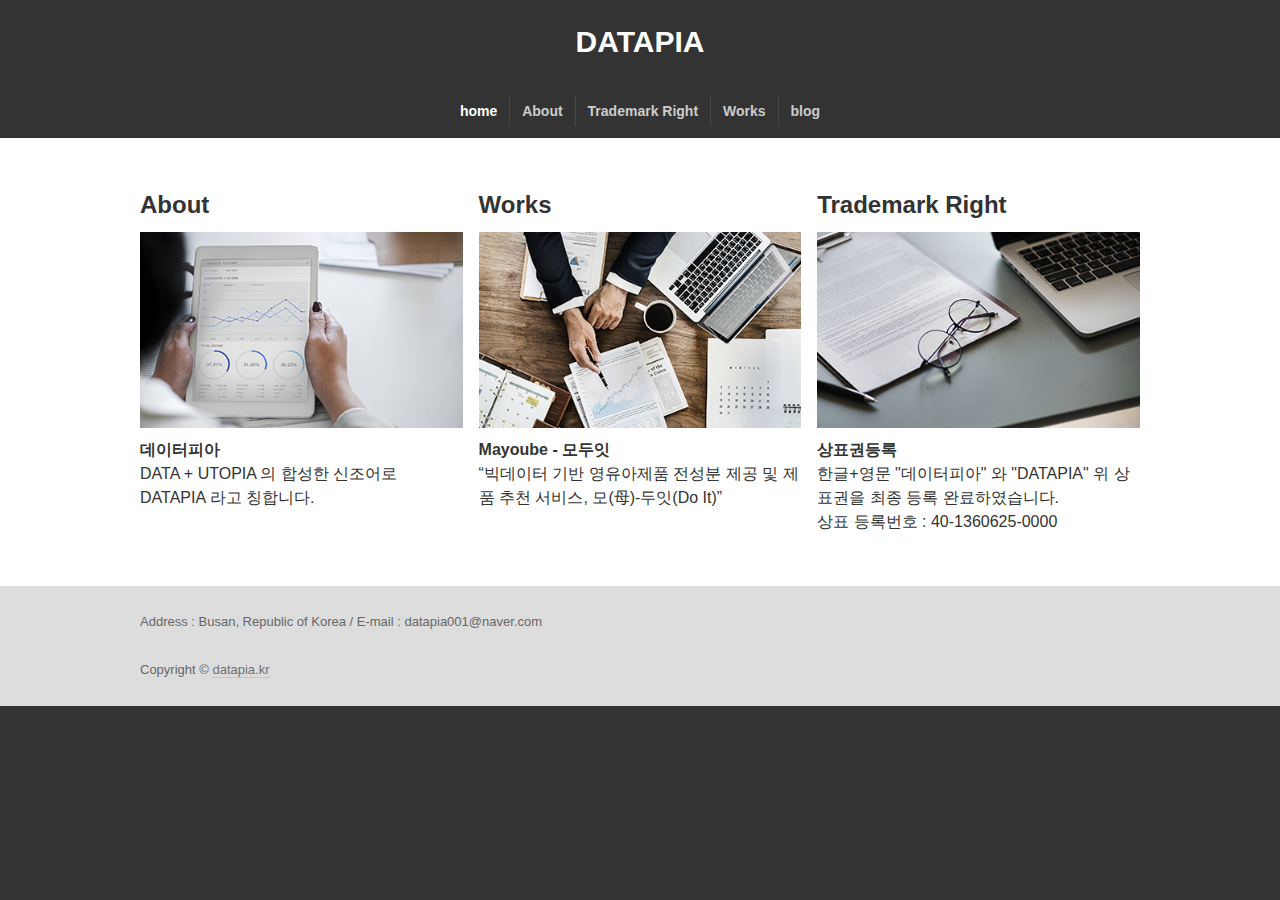
<file: index.html>
<!DOCTYPE html>
<html class="no-js">
<head>
    <meta charset="utf-8">
    <!--
	Original Open Sourse :
		1. Responsive-Off-Canvas-Menu-master : Copyright (c) David Bushell | http://dbushell.com/
		2. responsivegridsystem : Copyright (c) Graham Miller | http://www.responsivegridsystem.com/
	Modified Open Sourse :
		Copyright (c) 2018 hcyoon | hcyoon001@gmail.com | MIT License
    --> 
    <meta name="viewport" content="width=device-width, initial-scale=1, minimum-scale=1">
    <meta http-equiv="X-UA-Compatible" content="IE=edge,chrome=1">

    <title>DATAPIA - 데이터피아</title>

    <script src="githubpage/js/modernizr.min.js"></script>

    <!--[if (gt IE 8) | (IEMobile)]><!-->
    <link rel="stylesheet" href="githubpage/css/common.css">
    <link rel="stylesheet" href="githubpage/css/style.css">
    <!--<![endif]-->
    <!--[if (lt IE 9) & (!IEMobile)]>
    <link rel="stylesheet" href="css/ie.css">
    <![endif]-->

	<!-- Stylesheets -->
	<link rel="stylesheet" href="githubpage/css/grid/col.css" media="all">
	<link rel="stylesheet" href="githubpage/css/grid/2cols.css" media="all">
	<link rel="stylesheet" href="githubpage/css/grid/3cols.css" media="all">
	<link rel="stylesheet" href="githubpage/css/grid/4cols.css" media="all">
	<link rel="stylesheet" href="githubpage/css/grid/5cols.css" media="all">
	<link rel="stylesheet" href="githubpage/css/grid/6cols.css" media="all">
	<link rel="stylesheet" href="githubpage/css/grid/7cols.css" media="all">
	<link rel="stylesheet" href="githubpage/css/grid/8cols.css" media="all">
	<link rel="stylesheet" href="githubpage/css/grid/9cols.css" media="all">
	<link rel="stylesheet" href="githubpage/css/grid/10cols.css" media="all">
	<link rel="stylesheet" href="githubpage/css/grid/11cols.css" media="all">
	<link rel="stylesheet" href="githubpage/css/grid/12cols.css" media="all">

</head>
<body>

<div id="outer-wrap">
<div id="inner-wrap">

    <header id="top" role="banner">
        <div class="block">
            <h1 class="block-title"><a href="index.html">DATAPIA</a></h1>
            <a class="nav-btn" id="nav-open-btn" href="#nav">Mobile Navigation</a>
        </div>
    </header>

    <nav id="nav" role="navigation">
        <div class="block">
            <h2 class="block-title">Menus</h2>
            <ul>
				<li class="is-active">
                    <a href="index.html">home</a>
                </li><!--
             --><li>
                    <a href="githubpage/about/about.html">About</a>
                </li><!--
             --><li>
                    <a href="githubpage/trademark/trademark.html">Trademark Right</a>
                </li><!--
             --><li>
                    <a href="githubpage/works/works.html">Works</a>
                </li><!--
             --><li>
                    <a href="http://blog.datapia.kr" target="_blank">blog</a>
                </li>
            </ul>
            <a class="close-btn" id="nav-close-btn" href="#top">Return to Content</a>
        </div>
    </nav>


    <div id="main" role="main">

		<!--div class="section group">
			<img src="img/main/main_visual.jpg" alt="main_visual" id="main_visual">
		</div-->

		<div class="block prose">
			<div class="section group section-wrap"><!-- section-wrap : 1000px -->
				<div class="col span_1_of_3">
					<h2>About</h2>
					<img src="githubpage/img/main/gallery_01.jpg" alt="sample image" class="img-responsive pb10" align="center">
					<p class="pt10"><b>데이터피아</b><br>
					DATA + UTOPIA 의 합성한 신조어로 DATAPIA 라고 칭합니다.</p>
				</div>
				<div class="col span_1_of_3">
					<h2>Works</h2>
					<img src="githubpage/img/main/gallery_02.jpg" alt="sample image" class="img-responsive pb10" align="center">
					<p class="pt10"><b>Mayoube - 모두잇</b><br>
					“빅데이터 기반 영유아제품 전성분 제공 및 제품 추천 서비스, 모(母)-두잇(Do It)”</p>
				</div>
				<div class="col span_1_of_3">
					<h2><b>Trademark Right</b></h2>
					<img src="githubpage/img/main/gallery_03.jpg" alt="sample image" class="img-responsive pb10" align="center">
					<p class="pt10"><b>상표권등록</b><br>
					한글+영문 "데이터피아" 와 "DATAPIA" 위 상표권을 최종 등록 완료하였습니다.<br>
					상표 등록번호 : 40-1360625-0000</p>
				</div>
			</div>
		</div>

    </div><!--// main-->


    <footer role="contentinfo">
        <div class="block prose">
            <p class="small">Address :  Busan, Republic of Korea / E-mail : datapia001@naver.com</p>
            <p class="small">Copyright © <a href="http://datapia.kr">datapia.kr</a></p>
        </div>
    </footer>


</div>
<!--/#inner-wrap-->
</div>
<!--/#outer-wrap-->

</body>
</html>
</file>
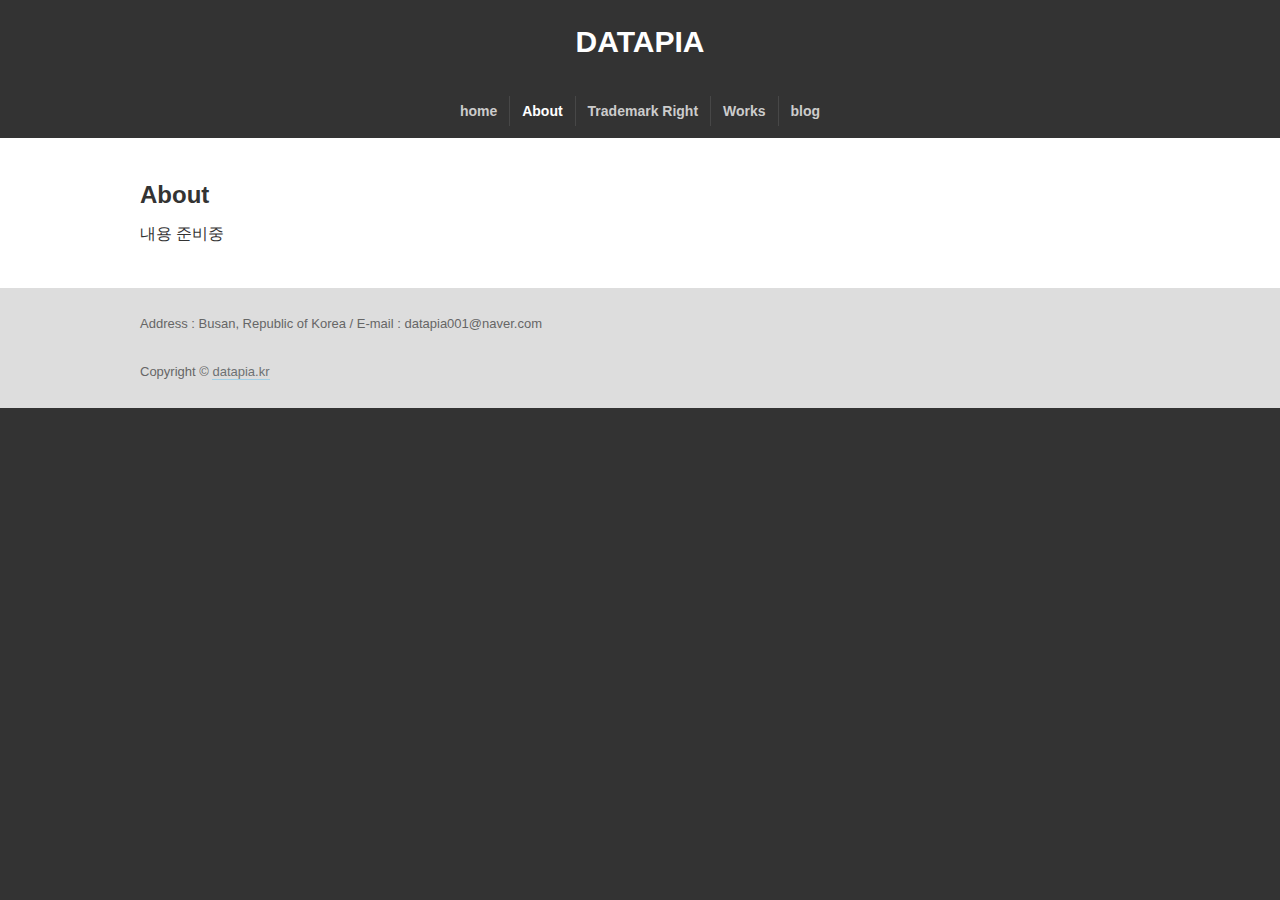
<file: githubpage/about/about.html>
<!DOCTYPE html>
<html class="no-js">
<head>
    <meta charset="utf-8">
    <!--
	Original Open Sourse :
		1. Responsive-Off-Canvas-Menu-master : Copyright (c) David Bushell | http://dbushell.com/
		2. responsivegridsystem : Copyright (c) Graham Miller | http://www.responsivegridsystem.com/
	Modified Open Sourse :
		Copyright (c) 2018 hcyoon | hcyoon001@gmail.com | MIT License
    --> 
    <meta name="viewport" content="width=device-width, initial-scale=1, minimum-scale=1">
    <meta http-equiv="X-UA-Compatible" content="IE=edge,chrome=1">

    <title>DATAPIA - 데이터피아</title>

    <script src="../js/modernizr.min.js"></script>

    <!--[if (gt IE 8) | (IEMobile)]><!-->
    <link rel="stylesheet" href="../css/common.css">
    <link rel="stylesheet" href="../css/style.css">
    <!--<![endif]-->
    <!--[if (lt IE 9) & (!IEMobile)]>
    <link rel="stylesheet" href="../css/ie.css">
    <![endif]-->

	<!-- Stylesheets -->
	<link rel="stylesheet" href="../css/grid/col.css" media="all">
	<link rel="stylesheet" href="../css/grid/2cols.css" media="all">
	<link rel="stylesheet" href="../css/grid/3cols.css" media="all">
	<link rel="stylesheet" href="../css/grid/4cols.css" media="all">
	<link rel="stylesheet" href="../css/grid/5cols.css" media="all">
	<link rel="stylesheet" href="../css/grid/6cols.css" media="all">
	<link rel="stylesheet" href="../css/grid/7cols.css" media="all">
	<link rel="stylesheet" href="../css/grid/8cols.css" media="all">
	<link rel="stylesheet" href="../css/grid/9cols.css" media="all">
	<link rel="stylesheet" href="../css/grid/10cols.css" media="all">
	<link rel="stylesheet" href="../css/grid/11cols.css" media="all">
	<link rel="stylesheet" href="../css/grid/12cols.css" media="all">

</head>
<body>

<div id="outer-wrap">
<div id="inner-wrap">

    <header id="top" role="banner">
        <div class="block">
            <h1 class="block-title"><a href="../../index.html">DATAPIA</a></h1>
            <a class="nav-btn" id="nav-open-btn" href="#nav">Mobile Navigation</a>
        </div>
    </header>

    <nav id="nav" role="navigation">
        <div class="block">
            <h2 class="block-title">Menus</h2>
            <ul>
				<li>
                    <a href="../../index.html">home</a>
                </li><!--
             --><li class="is-active">
                    <a href="../about/about.html">About</a>
                </li><!--
             --><li>
                    <a href="../trademark/trademark.html">Trademark Right</a>
                </li><!--
             --><li>
                    <a href="../works/works.html">Works</a>
                </li><!--
             --><li>
                    <a href="http://blog.datapia.kr" target="_blank">blog</a>
                </li>
            </ul>
            <a class="close-btn" id="nav-close-btn" href="#top">Return to Content</a>
        </div>
    </nav>


    <div id="main" role="main">

		<div class="block prose">
			<div class="section group section-wrap"><!-- section-wrap : 1000px -->
				<div class="section group">
					<h2>About</h2>
					<p>내용 준비중</p>
				</div>
			</div>
		</div>

    </div><!--// main-->


    <footer role="contentinfo">
        <div class="block prose">
            <p class="small">Address :  Busan, Republic of Korea / E-mail : datapia001@naver.com</p>
            <p class="small">Copyright © <a href="http://datapia.kr">datapia.kr</a></p>
        </div>
    </footer>


</div>
<!--/#inner-wrap-->
</div>
<!--/#outer-wrap-->

</body>
</html>
</file>
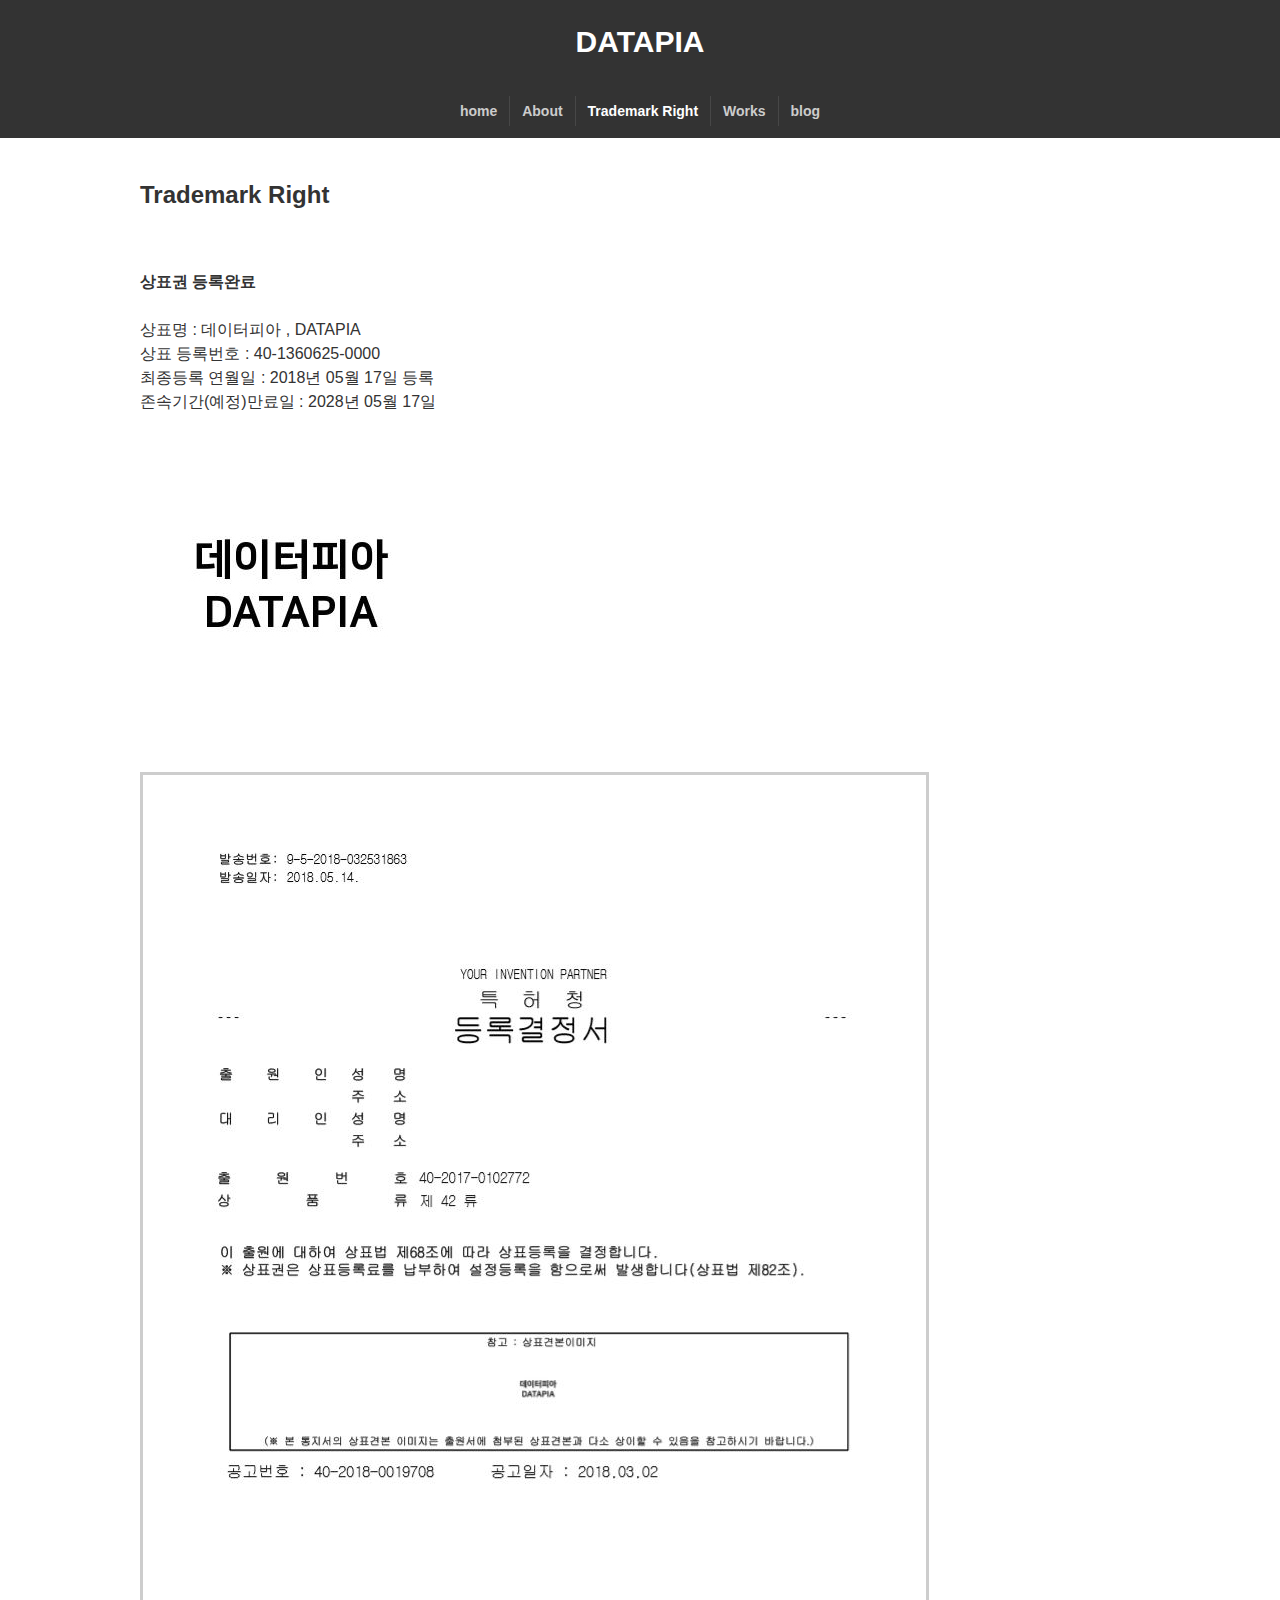
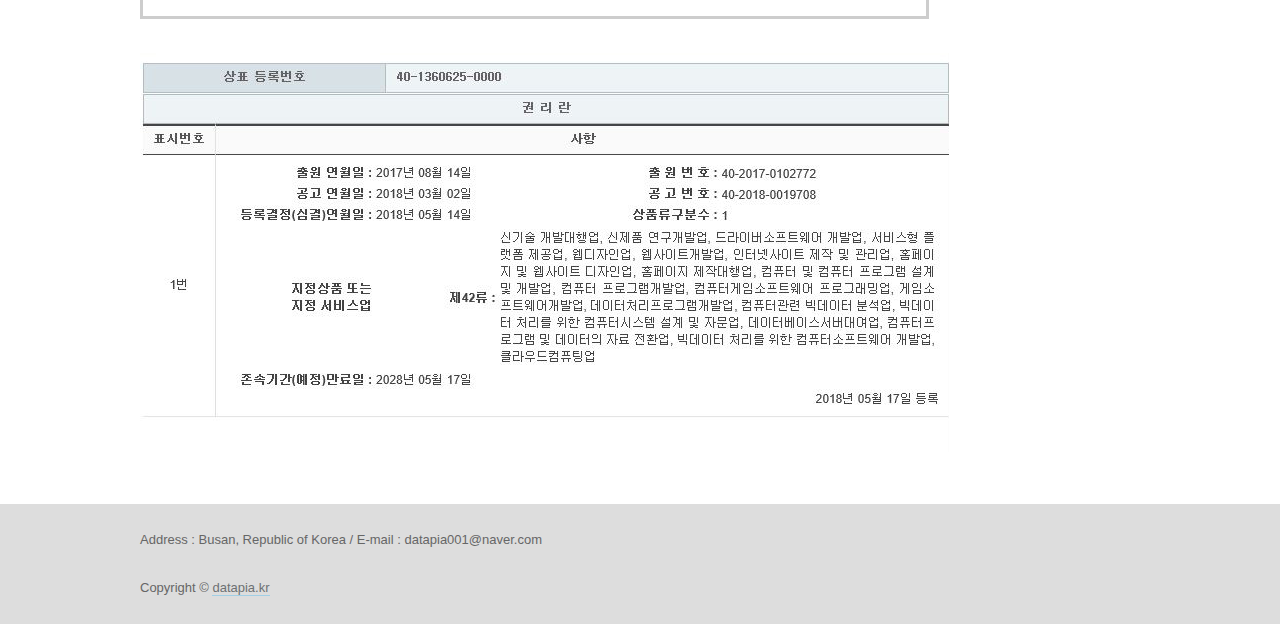
<file: githubpage/trademark/trademark.html>
<!DOCTYPE html>
<html class="no-js">
<head>
    <meta charset="utf-8">
    <!--
	Original Open Sourse :
		1. Responsive-Off-Canvas-Menu-master : Copyright (c) David Bushell | http://dbushell.com/
		2. responsivegridsystem : Copyright (c) Graham Miller | http://www.responsivegridsystem.com/
	Modified Open Sourse :
		Copyright (c) 2018 hcyoon | hcyoon001@gmail.com | MIT License
    --> 
    <meta name="viewport" content="width=device-width, initial-scale=1, minimum-scale=1">
    <meta http-equiv="X-UA-Compatible" content="IE=edge,chrome=1">

    <title>DATAPIA - 데이터피아</title>

    <script src="../js/modernizr.min.js"></script>

    <!--[if (gt IE 8) | (IEMobile)]><!-->
    <link rel="stylesheet" href="../css/common.css">
    <link rel="stylesheet" href="../css/style.css">
    <!--<![endif]-->
    <!--[if (lt IE 9) & (!IEMobile)]>
    <link rel="stylesheet" href="../css/ie.css">
    <![endif]-->

	<!-- Stylesheets -->
	<link rel="stylesheet" href="../css/grid/col.css" media="all">
	<link rel="stylesheet" href="../css/grid/2cols.css" media="all">
	<link rel="stylesheet" href="../css/grid/3cols.css" media="all">
	<link rel="stylesheet" href="../css/grid/4cols.css" media="all">
	<link rel="stylesheet" href="../css/grid/5cols.css" media="all">
	<link rel="stylesheet" href="../css/grid/6cols.css" media="all">
	<link rel="stylesheet" href="../css/grid/7cols.css" media="all">
	<link rel="stylesheet" href="../css/grid/8cols.css" media="all">
	<link rel="stylesheet" href="../css/grid/9cols.css" media="all">
	<link rel="stylesheet" href="../css/grid/10cols.css" media="all">
	<link rel="stylesheet" href="../css/grid/11cols.css" media="all">
	<link rel="stylesheet" href="../css/grid/12cols.css" media="all">

</head>
<body>

<div id="outer-wrap">
<div id="inner-wrap">

    <header id="top" role="banner">
        <div class="block">
            <h1 class="block-title"><a href="../../index.html">DATAPIA</a></h1>
            <a class="nav-btn" id="nav-open-btn" href="#nav">Mobile Navigation</a>
        </div>
    </header>

    <nav id="nav" role="navigation">
        <div class="block">
            <h2 class="block-title">Menus</h2>
            <ul>
				<li>
                    <a href="../../index.html">home</a>
                </li><!--
             --><li>
                    <a href="../about/about.html">About</a>
                </li><!--
             --><li class="is-active">
                    <a href="../trademark/trademark.html">Trademark Right</a>
                </li><!--
             --><li>
                    <a href="../works/works.html">Works</a>
                </li><!--
             --><li>
                    <a href="http://blog.datapia.kr" target="_blank">blog</a>
                </li>
            </ul>
            <a class="close-btn" id="nav-close-btn" href="#top">Return to Content</a>
        </div>
    </nav>


    <div id="main" role="main">

		<div class="block prose">
			<div class="section group section-wrap"><!-- section-wrap : 1000px -->
				<div class="section group">
					<h2>Trademark Right</h2>
					<p class="text-align-center pt10"><br><br><b>상표권 등록완료</b><br><br>
상표명 : 데이터피아 , DATAPIA<br>
상표 등록번호 : 40-1360625-0000<br>
최종등록 연월일 : 2018년 05월 17일 등록<br>
존속기간(예정)만료일 : 2028년 05월 17일</p>
					<p><img src="../img/trademark/trademark-logo.jpg" alt="sample image" class="img-responsive pb10" align="center"></p>
					<p><img src="../img/trademark/trademark1.jpg" alt="sample image" class="img-responsive pb10" align="center"></p>
					<p><img src="../img/trademark/trademark2.jpg" alt="sample image" class="img-responsive pb10" align="center"></p>
				</div>
			</div>
		</div>

    </div><!--// main-->


    <footer role="contentinfo">
        <div class="block prose">
            <p class="small">Address :  Busan, Republic of Korea / E-mail : datapia001@naver.com</p>
            <p class="small">Copyright © <a href="http://datapia.kr">datapia.kr</a></p>
        </div>
    </footer>


</div>
<!--/#inner-wrap-->
</div>
<!--/#outer-wrap-->

</body>
</html>
</file>
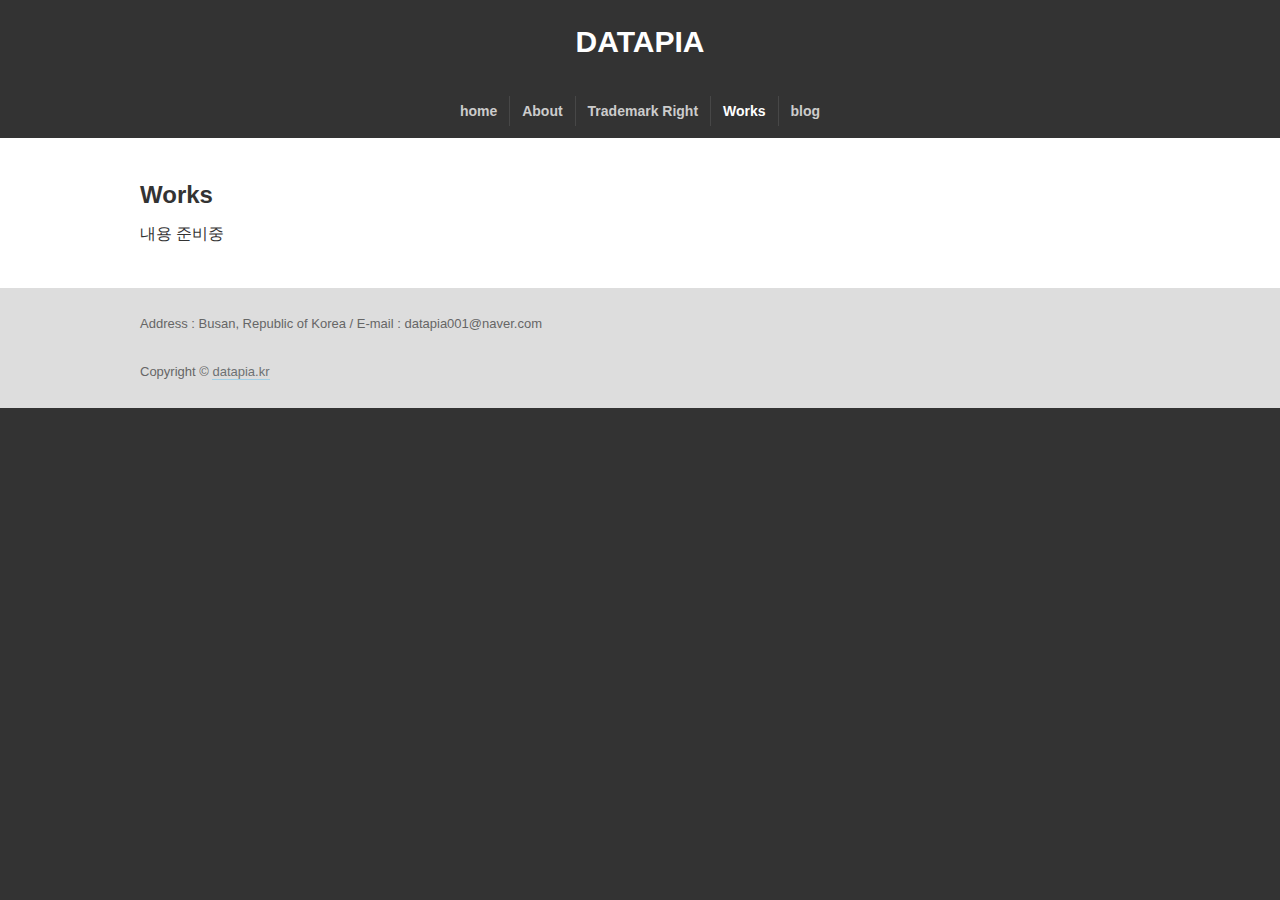
<file: githubpage/works/works.html>
<!DOCTYPE html>
<html class="no-js">
<head>
    <meta charset="utf-8">
    <!--
	Original Open Sourse :
		1. Responsive-Off-Canvas-Menu-master : Copyright (c) David Bushell | http://dbushell.com/
		2. responsivegridsystem : Copyright (c) Graham Miller | http://www.responsivegridsystem.com/
	Modified Open Sourse :
		Copyright (c) 2018 hcyoon | hcyoon001@gmail.com | MIT License
    --> 
    <meta name="viewport" content="width=device-width, initial-scale=1, minimum-scale=1">
    <meta http-equiv="X-UA-Compatible" content="IE=edge,chrome=1">

    <title>DATAPIA - 데이터피아</title>

    <script src="../js/modernizr.min.js"></script>

    <!--[if (gt IE 8) | (IEMobile)]><!-->
    <link rel="stylesheet" href="../css/common.css">
    <link rel="stylesheet" href="../css/style.css">
    <!--<![endif]-->
    <!--[if (lt IE 9) & (!IEMobile)]>
    <link rel="stylesheet" href="../css/ie.css">
    <![endif]-->

	<!-- Stylesheets -->
	<link rel="stylesheet" href="../css/grid/col.css" media="all">
	<link rel="stylesheet" href="../css/grid/2cols.css" media="all">
	<link rel="stylesheet" href="../css/grid/3cols.css" media="all">
	<link rel="stylesheet" href="../css/grid/4cols.css" media="all">
	<link rel="stylesheet" href="../css/grid/5cols.css" media="all">
	<link rel="stylesheet" href="../css/grid/6cols.css" media="all">
	<link rel="stylesheet" href="../css/grid/7cols.css" media="all">
	<link rel="stylesheet" href="../css/grid/8cols.css" media="all">
	<link rel="stylesheet" href="../css/grid/9cols.css" media="all">
	<link rel="stylesheet" href="../css/grid/10cols.css" media="all">
	<link rel="stylesheet" href="../css/grid/11cols.css" media="all">
	<link rel="stylesheet" href="../css/grid/12cols.css" media="all">

</head>
<body>

<div id="outer-wrap">
<div id="inner-wrap">

    <header id="top" role="banner">
        <div class="block">
            <h1 class="block-title"><a href="../../index.html">DATAPIA</a></h1>
            <a class="nav-btn" id="nav-open-btn" href="#nav">Mobile Navigation</a>
        </div>
    </header>

    <nav id="nav" role="navigation">
        <div class="block">
            <h2 class="block-title">Menus</h2>
            <ul>
				<li>
                    <a href="../../index.html">home</a>
                </li><!--
             --><li>
                    <a href="../about/about.html">About</a>
                </li><!--
             --><li>
                    <a href="../trademark/trademark.html">Trademark Right</a>
                </li><!--
             --><li class="is-active">
                    <a href="../works/works.html">Works</a>
                </li><!--
             --><li>
                    <a href="http://blog.datapia.kr" target="_blank">blog</a>
                </li>
            </ul>
            <a class="close-btn" id="nav-close-btn" href="#top">Return to Content</a>
        </div>
    </nav>


    <div id="main" role="main">

		<div class="block prose">
			<div class="section group section-wrap"><!-- section-wrap : 1000px -->
				<div class="section group">
					<h2>Works</h2>
					<p>내용 준비중</p>
				</div>
			</div>
		</div>

    </div><!--// main-->


    <footer role="contentinfo">
        <div class="block prose">
            <p class="small">Address :  Busan, Republic of Korea / E-mail : datapia001@naver.com</p>
            <p class="small">Copyright © <a href="http://datapia.kr">datapia.kr</a></p>
        </div>
    </footer>


</div>
<!--/#inner-wrap-->
</div>
<!--/#outer-wrap-->

</body>
</html>
</file>
<file: githubpage/css/style.css>
@charset "UTF-8";
/* Copyright (c) 2018 hcyoon | hcyoon001@gmail.com */


/* ===========================================================
 * style
 * ========================================================== */
#section-wrap { max-width: 62.5em; margin: 0 auto; }  /* 1000px <-> 62.5em */

.h1 a
.pt10 { padding: 10px 0 0 0; }
.pb10 { padding: 0 0 10px 0; }



/* ===========================================================
 * img
 * ========================================================== */
.img-responsive {
	display: block;
	max-width: 100%;
	height: auto;
}


/* ===========================================================
 * responsive
 * ========================================================== */
@media screen and (max-width: 45em) {
	#main_visual {
		height: 22em;		/* 352px <-> 22em */
		margin-left: -11em; /* 176px <-> 11em */
	}
}
</file>
<file: githubpage/css/grid/col.css>
/*  SECTIONS  ============================================================================= */

.section {
	clear: both;
	padding: 0px;
	margin: 0px;
}

/*  GROUPING  ============================================================================= */


.group:before,
.group:after {
    content:"";
    display:table;
}
.group:after {
    clear:both;
}
.group {
    zoom:1; /* For IE 6/7 (trigger hasLayout) */
}

/*  GRID COLUMN SETUP   ==================================================================== */

.col {
	display: block;
	float:left;
	margin: 1% 0 1% 1.6%;
}

.col:first-child { margin-left: 0; } /* all browsers except IE6 and lower */


/*  REMOVE MARGINS AS ALL GO FULL WIDTH AT 480 PIXELS */

@media only screen and (max-width: 480px) {
	.col { 
		margin: 1% 0 1% 0%;
	}
}
</file>
<file: githubpage/css/grid/2cols.css>
/*  GRID OF TWO   ============================================================================= */


.span_2_of_2 {
	width: 100%;
}

.span_1_of_2 {
	width: 49.2%;
}

/*  GO FULL WIDTH AT LESS THAN 480 PIXELS */

@media only screen and (max-width: 480px) {
	.span_2_of_2 {
		width: 100%; 
	}
	.span_1_of_2 {
		width: 100%; 
	}
}
</file>
<file: githubpage/css/grid/3cols.css>
/*  GRID OF THREE   ============================================================================= */

	
.span_3_of_3 {
	width: 100%; 
}

.span_2_of_3 {
	width: 66.13%; 
}

.span_1_of_3 {
	width: 32.26%; 
}


/*  GO FULL WIDTH AT LESS THAN 480 PIXELS */

@media only screen and (max-width: 480px) {
	.span_3_of_3 {
		width: 100%; 
	}
	.span_2_of_3 {
		width: 100%; 
	}
	.span_1_of_3 {
		width: 100%;
	}
}
</file>
<file: githubpage/css/grid/4cols.css>
/*  GRID OF FOUR   ============================================================================= */

	
.span_4_of_4 {
	width: 100%; 
}

.span_3_of_4 {
	width: 74.6%; 
}

.span_2_of_4 {
	width: 49.2%; 
}

.span_1_of_4 {
	width: 23.8%; 
}


/*  GO FULL WIDTH AT LESS THAN 480 PIXELS */

@media only screen and (max-width: 480px) {
	.span_4_of_4 {
		width: 100%; 
	}
	.span_3_of_4 {
		width: 100%; 
	}
	.span_2_of_4 {
		width: 100%; 
	}
	.span_1_of_4 {
		width: 100%; 
	}
}
</file>
<file: githubpage/css/grid/5cols.css>
/*  GRID OF FIVE   ============================================================================= */

	
.span_5_of_5 {
	width: 100%;
}

.span_4_of_5 {
  	width: 79.68%; 
}

.span_3_of_5 {
  	width: 59.36%; 
}

.span_2_of_5 {
  	width: 39.04%;
}

.span_1_of_5 {
  	width: 18.72%;
}


/*  GO FULL WIDTH AT LESS THAN 480 PIXELS */

@media only screen and (max-width: 480px) {
	.span_5_of_5 {
		width: 100%; 
	}
	.span_4_of_5 {
		width: 100%; 
	}
	.span_3_of_5 {
		width: 100%; 
	}
	.span_2_of_5 {
		width: 100%; 
	}
	.span_1_of_5 {
		width: 100%; 
	}
}
</file>
<file: githubpage/css/grid/6cols.css>
/*  GRID OF SIX   ============================================================================= */


.span_6_of_6 {
	width: 100%;
}

.span_5_of_6 {
  	width: 83.06%;
}

.span_4_of_6 {
  	width: 66.13%;
}

.span_3_of_6 {
  	width: 49.2%;
}

.span_2_of_6 {
  	width: 32.26%;
}

.span_1_of_6 {
  	width: 15.33%;
}


/*  GO FULL WIDTH AT LESS THAN 480 PIXELS */

@media only screen and (max-width: 480px) {
	.span_6_of_6 {
		width: 100%; 
	}
	.span_5_of_6 {
		width: 100%; 
	}
	.span_4_of_6 {
		width: 100%; 
	}
	.span_3_of_6 {
		width: 100%; 
	}
	.span_2_of_6 {
		width: 100%; 
	}
	.span_1_of_6 {
		width: 100%; 
	}
}
</file>
<file: githubpage/css/grid/7cols.css>
/*  GRID OF SEVEN   ============================================================================= */


.span_7_of_7 {
	width: 100%;
}

.span_6_of_7 {
	width: 85.48%;
}

.span_5_of_7 {
  	width: 70.97%;
}

.span_4_of_7 {
  	width: 56.45%;
}

.span_3_of_7 {
  	width: 41.94%;
}

.span_2_of_7 {
  	width: 27.42%;
}

.span_1_of_7 {
  	width: 12.91%;
}


/*  GO FULL WIDTH AT LESS THAN 480 PIXELS */

@media only screen and (max-width: 480px) {
	.span_7_of_7 {
		width: 100%; 
	}
	.span_6_of_7 {
		width: 100%; 
	}
	.span_5_of_7 {
		width: 100%; 
	}
	.span_4_of_7 {
		width: 100%; 
	}
	.span_3_of_7 {
		width: 100%; 
	}
	.span_2_of_7 {
		width: 100%; 
	}
	.span_1_of_7 {
		width: 100%; 
	}
}
</file>
<file: githubpage/css/grid/8cols.css>
/*  GRID OF EIGHT   ============================================================================= */

	
.span_8_of_8 {
	width: 100%;
}

.span_7_of_8 {
	width: 87.3%; 
}

.span_6_of_8 {
	width: 74.6%; 
}

.span_5_of_8 {
	width: 61.9%; 
}

.span_4_of_8 {
	width: 49.2%; 
}

.span_3_of_8 {
	width: 36.5%;
}

.span_2_of_8 {
	width: 23.8%; 
}

.span_1_of_8 {
	width: 11.1%; 
}


/*  GO FULL WIDTH AT LESS THAN 480 PIXELS */

@media only screen and (max-width: 480px) {
	.span_8_of_8 {
		width: 100%; 
	}
	.span_7_of_8 {
		width: 100%; 
	}
	.span_6_of_8 {
		width: 100%; 
	}
	.span_5_of_8 {
		width: 100%; 
	}
	.span_4_of_8 {
		width: 100%; 
	}
	.span_3_of_8 {
		width: 100%; 
	}
	.span_2_of_8 {
		width: 100%; 
	}
	.span_1_of_8 {
		width: 100%; 
	}
}
</file>
<file: githubpage/css/grid/9cols.css>
/*  GRID OF NINE   ============================================================================= */


.span_9_of_9 {
	width: 100%;
}

.span_8_of_9 {
	width: 88.71%;
}

.span_7_of_9 {
	width: 77.42%; 
}

.span_6_of_9 {
	width: 66.13%; 
}

.span_5_of_9 {
	width: 54.84%; 
}

.span_4_of_9 {
	width: 43.55%; 
}

.span_3_of_9 {
	width: 32.26%;
}

.span_2_of_9 {
	width: 20.97%; 
}

.span_1_of_9 {
	width: 9.68%; 
}


/*  GO FULL WIDTH AT LESS THAN 480 PIXELS */

@media only screen and (max-width: 480px) {
	.span_9_of_9 {
		width: 100%; 
	}
	.span_8_of_9 {
		width: 100%; 
	}
	.span_7_of_9 {
		width: 100%; 
	}
	.span_6_of_9 {
		width: 100%; 
	}
	.span_5_of_9 {
		width: 100%; 
	}
	.span_4_of_9 {
		width: 100%; 
	}
	.span_3_of_9 {
		width: 100%; 
	}
	.span_2_of_9 {
		width: 100%; 
	}
	.span_1_of_9 {
		width: 100%; 
	}
}
</file>
<file: githubpage/css/grid/10cols.css>
/*  GRID OF TEN   ============================================================================= */


.span_10_of_10 {
	width: 100%;
}

.span_9_of_10 {
	width: 89.84%;
}

.span_8_of_10 {
	width: 79.68%;
}

.span_7_of_10 {
	width: 69.52%; 
}

.span_6_of_10 {
	width: 59.36%; 
}

.span_5_of_10 {
	width: 49.2%; 
}

.span_4_of_10 {
	width: 39.04%; 
}

.span_3_of_10 {
	width: 28.88%;
}

.span_2_of_10 {
	width: 18.72%; 
}

.span_1_of_10 {
	width: 8.56%; 
}


/*  GO FULL WIDTH AT LESS THAN 480 PIXELS */

@media only screen and (max-width: 480px) {
	.span_10_of_10 {
		width: 100%; 
	}
	.span_9_of_10 {
		width: 100%; 
	}
	.span_8_of_10 {
		width: 100%; 
	}
	.span_7_of_10 {
		width: 100%; 
	}
	.span_6_of_10 {
		width: 100%; 
	}
	.span_5_of_10 {
		width: 100%; 
	}
	.span_4_of_10 {
		width: 100%; 
	}
	.span_3_of_10 {
		width: 100%; 
	}
	.span_2_of_10 {
		width: 100%; 
	}
	.span_1_of_10 {
		width: 100%; 
	}
}
</file>
<file: githubpage/css/grid/11cols.css>
/*  GRID OF ELEVEN   ============================================================================= */

.span_11_of_11 {
	width: 100%;
}

.span_10_of_11 {
	width: 90.76%;
}

.span_9_of_11 {
	width: 81.52%;
}

.span_8_of_11 {
	width: 72.29%;
}

.span_7_of_11 {
	width: 63.05%; 
}

.span_6_of_11 {
	width: 53.81%; 
}

.span_5_of_11 {
	width: 44.58%; 
}

.span_4_of_11 {
	width: 35.34%; 
}

.span_3_of_11 {
	width: 26.1%;
}

.span_2_of_11 {
	width: 16.87%; 
}

.span_1_of_11 {
	width: 7.63%; 
}


/*  GO FULL WIDTH AT LESS THAN 480 PIXELS */

@media only screen and (max-width: 480px) {
	.span_11_of_11 {
		width: 100%; 
	}
	.span_10_of_11 {
		width: 100%; 
	}
	.span_9_of_11 {
		width: 100%; 
	}
	.span_8_of_11 {
		width: 100%; 
	}
	.span_7_of_11 {
		width: 100%; 
	}
	.span_6_of_11 {
		width: 100%; 
	}
	.span_5_of_11 {
		width: 100%; 
	}
	.span_4_of_11 {
		width: 100%; 
	}
	.span_3_of_11 {
		width: 100%; 
	}
	.span_2_of_11 {
		width: 100%; 
	}
	.span_1_of_11 {
		width: 100%; 
	}
}
</file>
<file: githubpage/css/grid/12cols.css>
/*  GRID OF TWELVE   ============================================================================= */

.span_12_of_12 {
	width: 100%;
}

.span_11_of_12 {
	width: 91.53%;
}

.span_10_of_12 {
	width: 83.06%;
}

.span_9_of_12 {
	width: 74.6%;
}

.span_8_of_12 {
	width: 66.13%;
}

.span_7_of_12 {
	width: 57.66%; 
}

.span_6_of_12 {
	width: 49.2%; 
}

.span_5_of_12 {
	width: 40.73%; 
}

.span_4_of_12 {
	width: 32.26%; 
}

.span_3_of_12 {
	width: 23.8%;
}

.span_2_of_12 {
	width: 15.33%; 
}

.span_1_of_12 {
	width: 6.86%; 
}


/*  GO FULL WIDTH AT LESS THAN 480 PIXELS */

@media only screen and (max-width: 480px) {
	.span_12_of_12 {
		width: 100%; 
	}
	.span_11_of_12 {
		width: 100%; 
	}
	.span_10_of_12 {
		width: 100%; 
	}
	.span_9_of_12 {
		width: 100%; 
	}
	.span_8_of_12 {
		width: 100%; 
	}
	.span_7_of_12 {
		width: 100%; 
	}
	.span_6_of_12 {
		width: 100%; 
	}
	.span_5_of_12 {
		width: 100%; 
	}
	.span_4_of_12 {
		width: 100%; 
	}
	.span_3_of_12 {
		width: 100%; 
	}
	.span_2_of_12 {
		width: 100%; 
	}
	.span_1_of_12 {
		width: 100%; 
	}
}
</file>
<file: githubpage/css/common.css>
@charset "UTF-8";
@-ms-viewport {
  width: device-width;
}

@viewport {
  width: device-width;
}

/*
 *
 *  Copyright (c) David Bushell | http://dbushell.com/
 *
 */
/* normalize.css v2.0.1 | MIT License | git.io/normalize */
article,
aside,
details,
figcaption,
figure,
footer,
header,
hgroup,
nav,
section,
summary {
  display: block;
}

audio,
canvas,
video {
  display: inline-block;
}

audio:not([controls]) {
  display: none;
  height: 0;
}

[hidden] {
  display: none;
}

html {
  font-family: sans-serif;
  -webkit-text-size-adjust: 100%;
  -ms-text-size-adjust: 100%;
}

body {
  margin: 0;
}

a:focus {
  outline: thin dotted;
}

a:active,
a:hover {
  outline: 0;
}

h1 {
  font-size: 2em;
}

abbr[title] {
  border-bottom: 1px dotted;
}

b,
strong {
  font-weight: bold;
}

dfn {
  font-style: italic;
}

mark {
  background: #ff0;
  color: #000;
}

code,
kbd,
pre,
samp {
  font-family: monospace, serif;
  font-size: 1em;
}

pre {
  white-space: pre;
  white-space: pre-wrap;
  word-wrap: break-word;
}

q {
  quotes: "\201C" "\201D" "\2018" "\2019";
}

small {
  font-size: 80%;
}

sub,
sup {
  font-size: 75%;
  line-height: 0;
  position: relative;
  vertical-align: baseline;
}

sup {
  top: -0.5em;
}

sub {
  bottom: -0.25em;
}

img {
  border: 0;
}

svg:not(:root) {
  overflow: hidden;
}

figure {
  margin: 0;
}

fieldset {
  border: 1px solid silver;
  margin: 0 2px;
  padding: 0.35em 0.625em 0.75em;
}

legend {
  border: 0;
  padding: 0;
}

button,
input,
select,
textarea {
  font-family: inherit;
  font-size: 100%;
  margin: 0;
}

button,
input {
  line-height: normal;
}

button,
html input[type="button"],
input[type="reset"],
input[type="submit"] {
  -webkit-appearance: button;
  cursor: pointer;
}

button[disabled],
input[disabled] {
  cursor: default;
}

input[type="checkbox"],
input[type="radio"] {
  box-sizing: border-box;
  padding: 0;
}

input[type="search"] {
  -webkit-appearance: textfield;
  -moz-box-sizing: content-box;
  -webkit-box-sizing: content-box;
  box-sizing: content-box;
}

input[type="search"]::-webkit-search-cancel-button,
input[type="search"]::-webkit-search-decoration {
  -webkit-appearance: none;
}

button::-moz-focus-inner,
input::-moz-focus-inner {
  border: 0;
  padding: 0;
}

textarea {
  overflow: auto;
  vertical-align: top;
}

table {
  border-collapse: collapse;
  border-spacing: 0;
}

ul, ol {
  padding: 0;
  list-style: none;
}

h1, h2, h3, h4, h5, h6, p, ul, ol {
  margin: 0;
}

a {
  text-decoration: none;
}

body {
  color: #333;
  position: relative;
  width: 100%;
  min-width: 20em;
  background: #333333;
}

.highlight {
  background: #fff699;
  padding: 0 0.5em;
}

.prose ul, .prose ol {
  list-style: outside disc;
  font-size: 1em;
  line-height: 1.5em;
  margin-bottom: 1.5em;
}
.prose p {
  font-size: 1em;
  line-height: 1.5em;
  margin-bottom: 1.5em;
}
.prose p.small {
  color: #666;
  font-size: 0.8125em;
  line-height: 1.84615em;
  margin-bottom: 1.84615em;
}
.prose p.medium {
  color: #666;
  font-size: 0.875em;
  line-height: 1.71429em;
  margin-bottom: 1.71429em;
}
.prose p:last-child {
  margin-bottom: 0;
}
.prose h1 {
  font-size: 1.875em;
  line-height: 1.2em;
  margin-bottom: 0.4em;
}
.prose h2 {
  font-size: 1.5em;
  line-height: 1.25em;
  margin-bottom: 0.5em;
}
.prose a {
  color: #6d7173;
  border-bottom: 1px solid #a1cfe5;
  text-decoration: none;
  outline: none;
}
.prose a:focus, .prose a:hover {
  color: #4ab336;
  border-bottom-color: #77b36b;
}

.block {
  position: relative;
  margin: 0 auto;
  padding: 1.5em 1.25em;
  max-width: 62.5em;
}

.close-btn {
  display: block;
  width: 2.625em;
  height: 2.25em;
  padding: 0;
  border: 0;
  outline: none;
  background: #333333 url("../img/main/close-btn.svg") left center no-repeat;
  background-size: 1.875em 1.875em;
  overflow: hidden;
  white-space: nowrap;
  text-indent: 100%;
  filter: progid:DXImageTransform.Microsoft.Alpha(Opacity=100);
  opacity: 1;
  -webkit-tap-highlight-color: rgba(0, 0, 0, 0);
}
.no-svg .close-btn {
  background-image: url("../img/main/close-btn.png");
}
.close-btn:focus, .close-btn:hover {
  filter: progid:DXImageTransform.Microsoft.Alpha(Opacity=100);
  opacity: 1;
}

.nav-btn {
  display: block;
  width: 2.625em;
  height: 2.25em;
  padding: 0;
  border: 0;
  outline: none;
  background: #333333 url("../img/main/nav-icon.svg") left center no-repeat;
  background-size: 1.875em 1.5em;
  overflow: hidden;
  white-space: nowrap;
  text-indent: 100%;
  filter: progid:DXImageTransform.Microsoft.Alpha(Opacity=70);
  opacity: 0.7;
  -webkit-tap-highlight-color: rgba(0, 0, 0, 0);
}
.no-svg .nav-btn {
  background-image: url("../img/main/nav-icon.png");
}
.nav-btn:hover, .nav-btn:focus {
  filter: progid:DXImageTransform.Microsoft.Alpha(Opacity=100);
  opacity: 1;
}

#outer-wrap {
  position: relative;
  overflow: hidden;
  width: 100%;
}

#inner-wrap {
  position: relative;
  width: 100%;
}

#nav {
  z-index: 200;
  position: relative;
  overflow: hidden;
  width: 100%;
  color: #fff;
}
#nav .close-btn {
  display: none;
}
#nav .block-title {
  border: 0;
  clip: rect(0 0 0 0);
  height: 1px;
  margin: -1px;
  overflow: hidden;
  padding: 0;
  position: absolute;
  width: 1px;
}
#nav .block {
  z-index: 2;
  position: relative;
  padding: 0.75em 1.25em;
  background: #333333;
}
#nav ul {
  *zoom: 1;
  display: block;
}
#nav ul:before, #nav ul:after {
  content: "";
  display: table;
}
#nav ul:after {
  clear: both;
}
#nav li {
  display: block;
}
#nav li a {
  display: block;
  color: #ccc;
  font-size: 0.875em;
  line-height: 1.28571em;
  font-weight: bold;
  outline: none;
}
#nav li a:focus, #nav li a:hover {
  color: #fff;
  background: rgba(255, 255, 255, 0.1);
}
#nav li.is-active a {
  color: #fff;
}

#top {
  z-index: 100;
  position: relative;
  color: #fff;
  background: #333333;
}
#top .block-title {
  margin: 0;
  font-size: 1.875em;
  line-height: 1.2em;
  text-align: center;
  white-space: nowrap;
}
#top .block-title a {
  color: #fff;
}

#top .nav-btn {
  position: absolute;
  top: 1.5em;
  left: 1.875em;
}

#main {
  background: #fff;
}
#main .block {
  padding: 2.625em 1.875em;
}

footer[role="contentinfo"] {
  background: #ddd;
}

@media screen and (min-width: 45.0625em) {
  #top .nav-btn {
    border: 0;
    clip: rect(0 0 0 0);
    height: 1px;
    margin: -1px;
    overflow: hidden;
    padding: 0;
    position: absolute;
    width: 1px;
  }

  #nav .close-btn {
    border: 0;
    clip: rect(0 0 0 0);
    height: 1px;
    margin: -1px;
    overflow: hidden;
    padding: 0;
    position: absolute;
    width: 1px;
  }
  #nav .block-title {
    border: 0;
    clip: rect(0 0 0 0);
    height: 1px;
    margin: -1px;
    overflow: hidden;
    padding: 0;
    position: absolute;
    width: 1px;
  }
  #nav ul {
    text-align: center;
    white-space: nowrap;
  }
  #nav li {
    display: inline-block;
    border-right: 1px solid rgba(255, 255, 255, 0.1);
  }
  #nav li:last-child {
    border-right: none;
  }
  #nav li a {
    padding: 0.42857em 0.85714em;
  }
}
@media screen and (max-width: 45em) {
  #nav {
    position: absolute;
    top: 0;
    padding-top: 5.25em;
  }
  #nav:not(:target) {
    z-index: 1;
    height: 0;
  }
  #nav:target .close-btn {
    display: block;
  }
  #nav .close-btn {
    position: absolute;
    top: -3.75em;
    left: 1.875em;
  }
  #nav .block {
    position: relative;
    padding: 0;
  }
  #nav li {
    position: relative;
    border-top: 1px solid rgba(255, 255, 255, 0.1);
  }
  #nav li:last-child {
    border-bottom: 1px solid rgba(255, 255, 255, 0.1);
  }
  #nav li.is-active:after {
    z-index: 50;
    display: block;
    content: "";
    position: absolute;
    top: 50%;
    right: -0.03125em;
    margin-top: -0.625em;
    border-top: 0.625em transparent solid;
    border-bottom: 0.625em transparent solid;
    border-right: 0.625em white solid;
  }
  #nav li a {
    padding: 0.85714em 2.14286em;
  }
}
</file>
<file: githubpage/css/ie.css>
@charset "UTF-8";
/*
 *
 *  Copyright (c) David Bushell | http://dbushell.com/
 *
 */
/* normalize.css v2.0.1 | MIT License | git.io/normalize */
article,
aside,
details,
figcaption,
figure,
footer,
header,
hgroup,
nav,
section,
summary {
  display: block;
}

audio,
canvas,
video {
  display: inline-block;
}

audio:not([controls]) {
  display: none;
  height: 0;
}

[hidden] {
  display: none;
}

html {
  font-family: sans-serif;
  -webkit-text-size-adjust: 100%;
  -ms-text-size-adjust: 100%;
}

body {
  margin: 0;
}

a:focus {
  outline: thin dotted;
}

a:active,
a:hover {
  outline: 0;
}

h1 {
  font-size: 2em;
}

abbr[title] {
  border-bottom: 1px dotted;
}

b,
strong {
  font-weight: bold;
}

dfn {
  font-style: italic;
}

mark {
  background: #ff0;
  color: #000;
}

code,
kbd,
pre,
samp {
  font-family: monospace, serif;
  font-size: 1em;
}

pre {
  white-space: pre;
  white-space: pre-wrap;
  word-wrap: break-word;
}

q {
  quotes: "\201C" "\201D" "\2018" "\2019";
}

small {
  font-size: 80%;
}

sub,
sup {
  font-size: 75%;
  line-height: 0;
  position: relative;
  vertical-align: baseline;
}

sup {
  top: -0.5em;
}

sub {
  bottom: -0.25em;
}

img {
  border: 0;
}

svg:not(:root) {
  overflow: hidden;
}

figure {
  margin: 0;
}

fieldset {
  border: 1px solid #c0c0c0;
  margin: 0 2px;
  padding: 0.35em 0.625em 0.75em;
}

legend {
  border: 0;
  padding: 0;
}

button,
input,
select,
textarea {
  font-family: inherit;
  font-size: 100%;
  margin: 0;
}

button,
input {
  line-height: normal;
}

button,
html input[type="button"],
input[type="reset"],
input[type="submit"] {
  -webkit-appearance: button;
  cursor: pointer;
}

button[disabled],
input[disabled] {
  cursor: default;
}

input[type="checkbox"],
input[type="radio"] {
  box-sizing: border-box;
  padding: 0;
}

input[type="search"] {
  -webkit-appearance: textfield;
  -moz-box-sizing: content-box;
  -webkit-box-sizing: content-box;
  box-sizing: content-box;
}

input[type="search"]::-webkit-search-cancel-button,
input[type="search"]::-webkit-search-decoration {
  -webkit-appearance: none;
}

button::-moz-focus-inner,
input::-moz-focus-inner {
  border: 0;
  padding: 0;
}

textarea {
  overflow: auto;
  vertical-align: top;
}

table {
  border-collapse: collapse;
  border-spacing: 0;
}

ul, ol {
  padding: 0;
  list-style: none;
}

h1, h2, h3, h4, h5, h6, p, ul, ol {
  margin: 0;
}

a {
  text-decoration: none;
}

body {
  color: #333;
  position: relative;
  width: 100%;
  min-width: 20em;
  background: #333333;
}

.highlight {
  background: #fff699;
  padding: 0 0.5em;
}

.prose ul, .prose ol {
  list-style: outside disc;
  font-size: 1em;
  line-height: 1.5em;
  margin-bottom: 1.5em;
}
.prose p {
  font-size: 1em;
  line-height: 1.5em;
  margin-bottom: 1.5em;
}
.prose p.small {
  color: #666;
  font-size: 0.813em;
  line-height: 1.846em;
  margin-bottom: 1.846em;
}
.prose p.medium {
  color: #666;
  font-size: 0.875em;
  line-height: 1.714em;
  margin-bottom: 1.714em;
}
.prose p:last-child {
  margin-bottom: 0;
}
.prose h1 {
  font-size: 1.875em;
  line-height: 1.2em;
  margin-bottom: 0.4em;
}
.prose h2 {
  font-size: 1.5em;
  line-height: 1.25em;
  margin-bottom: 0.5em;
}
.prose a {
  color: #6d7173;
  border-bottom: 1px solid #a1cfe5;
  text-decoration: none;
  outline: none;
}
.prose a:focus, .prose a:hover {
  color: #4ab336;
  border-bottom-color: #77b36b;
}

.block {
  position: relative;
  margin: 0 auto;
  padding: 1.5em 1.25em;
  max-width: 60em;
}

.close-btn {
  display: block;
  width: 2.625em;
  height: 2.25em;
  padding: 0;
  border: 0;
  outline: none;
  background: #333333 url("../img/main/close-btn.svg") left center no-repeat;
  background-size: 1.875em 1.875em;
  overflow: hidden;
  white-space: nowrap;
  text-indent: 100%;
  filter: progid:DXImageTransform.Microsoft.Alpha(Opacity=100);
  opacity: 1;
  -webkit-tap-highlight-color: rgba(0, 0, 0, 0);
}
.no-svg .close-btn {
  background-image: url("../img/main/close-btn.png");
}
.close-btn:focus, .close-btn:hover {
  filter: progid:DXImageTransform.Microsoft.Alpha(Opacity=100);
  opacity: 1;
}

.nav-btn {
  display: block;
  width: 2.625em;
  height: 2.25em;
  padding: 0;
  border: 0;
  outline: none;
  background: #333333 url("../img/main/nav-icon.svg") left center no-repeat;
  background-size: 1.875em 1.5em;
  overflow: hidden;
  white-space: nowrap;
  text-indent: 100%;
  filter: progid:DXImageTransform.Microsoft.Alpha(Opacity=70);
  opacity: 0.7;
  -webkit-tap-highlight-color: rgba(0, 0, 0, 0);
}
.no-svg .nav-btn {
  background-image: url("../img/main/nav-icon.png");
}
.nav-btn:hover, .nav-btn:focus {
  filter: progid:DXImageTransform.Microsoft.Alpha(Opacity=100);
  opacity: 1;
}

#outer-wrap {
  position: relative;
  overflow: hidden;
  width: 100%;
}

#inner-wrap {
  position: relative;
  width: 100%;
}

#nav {
  z-index: 200;
  position: relative;
  overflow: hidden;
  width: 100%;
  color: #fff;
}
#nav .close-btn {
  display: none;
}
#nav .block-title {
  border: 0;
  clip: rect(0 0 0 0);
  height: 1px;
  margin: -1px;
  overflow: hidden;
  padding: 0;
  position: absolute;
  width: 1px;
}
#nav .block {
  z-index: 2;
  position: relative;
  padding: 0.75em 1.25em;
  background: #333333;
}
#nav ul {
  *zoom: 1;
  display: block;
}
#nav ul:before, #nav ul:after {
  content: "";
  display: table;
}
#nav ul:after {
  clear: both;
}
#nav li {
  display: block;
}
#nav li a {
  display: block;
  color: #ccc;
  font-size: 0.875em;
  line-height: 1.286em;
  font-weight: bold;
  outline: none;
}
#nav li a:focus, #nav li a:hover {
  color: #fff;
  background: rgba(255, 255, 255, 0.1);
}
#nav li.is-active a {
  color: #fff;
}

#top {
  z-index: 100;
  position: relative;
  color: #fff;
  background: #333333;
}
#top .block-title {
  margin: 0;
  font-size: 1.875em;
  line-height: 1.2em;
  text-align: center;
  white-space: nowrap;
}
#top .nav-btn {
  position: absolute;
  top: 1.5em;
  left: 1.875em;
}

#main {
  background: #fff;
}
#main .block {
  padding: 2.625em 1.875em;
}

footer[role="contentinfo"] {
  background: #ddd;
}

#top .nav-btn {
  border: 0;
  clip: rect(0 0 0 0);
  height: 1px;
  margin: -1px;
  overflow: hidden;
  padding: 0;
  position: absolute;
  width: 1px;
}

#nav .close-btn {
  border: 0;
  clip: rect(0 0 0 0);
  height: 1px;
  margin: -1px;
  overflow: hidden;
  padding: 0;
  position: absolute;
  width: 1px;
}
#nav .block-title {
  border: 0;
  clip: rect(0 0 0 0);
  height: 1px;
  margin: -1px;
  overflow: hidden;
  padding: 0;
  position: absolute;
  width: 1px;
}
#nav ul {
  text-align: center;
  white-space: nowrap;
}
#nav li {
  display: inline-block;
  border-right: 1px solid rgba(255, 255, 255, 0.1);
}
#nav li:last-child {
  border-right: none;
}
#nav li a {
  padding: 0.429em 0.857em;
}
</file>
